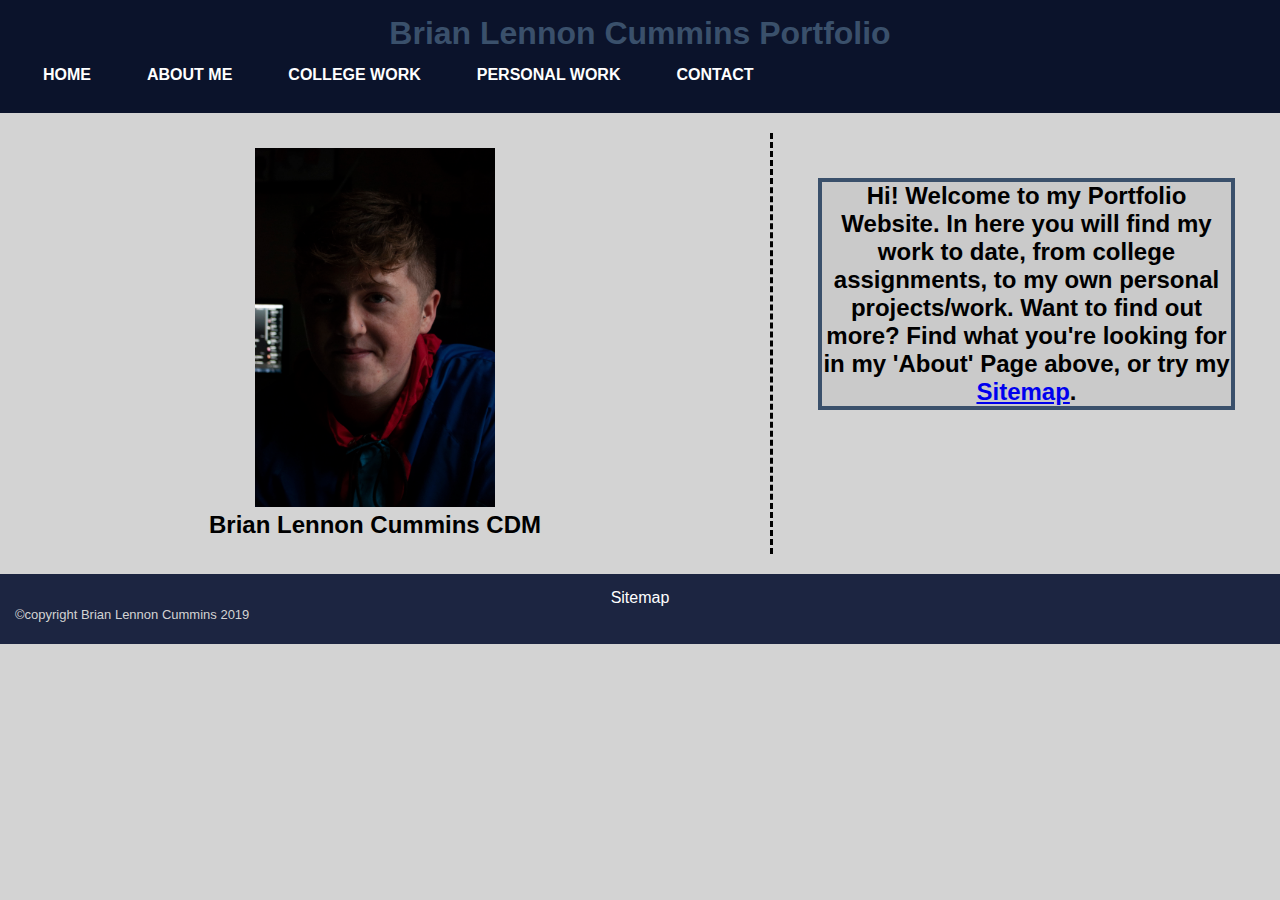
<file: index.html>
<!doctype html>
<html lang="en">
<head>
<meta charset="UTF-8">
<title>Home Page</title>
<link href="css/style.css" rel="stylesheet" type="text/css">
</head>
	
	
<body>
	
	
		<div id="content">
	
			<div id="header">
				
					<h1>Brian Lennon Cummins Portfolio</h1>
				
					<ul class="navbar">
					<li class="navbar"><a href="index.html">Home</a></li>
					<li class="navbar"><a href="about.html">About Me</a></li>
					<li class="dropdown navbar"><a href="#">College Work</a>
						<div class="dropdown-content">
      					<a href="photography.html">Photography</a>
      					<a href="media.html">Media</a>
      					<a href="design.html">Design</a>
						</div></li>
					<li class="dropdown navbar"><a href="#">Personal Work</a>
						<div class="dropdown-content">
      					<a href="personalphoto.html">Photography</a>
      					<a href="writing.html">Writing</a>
						</div></li>
					<li class="navbar"><a href="contact.html">Contact</a></li>
					</ul>
		
			</div>
			
			<div id="aside">
				<img src="images/me.jpg" width="240px" alt="Photo Of Me">
				<h2>Brian Lennon Cummins CDM</h2>
			</div>
			
			<div id="main">
				
				<h2 id="mainpage">Hi! Welcome to my Portfolio Website. In here you will find my work to date, from college assignments, to my own personal projects/work. Want to find out more? Find what you're looking for in my 'About' Page above, or try my <a href="sitemap.html">Sitemap</a>.
				</h2>

			</div>
			
			<div id="footer">
			
					<a  id="foot" href="sitemap.html">Sitemap</a><br>
					<p id="copyright"> &copy;copyright Brian Lennon Cummins 2019 </p>
				
			</div>
			
			
		</div>
	
	
</body>
</html>
</file>
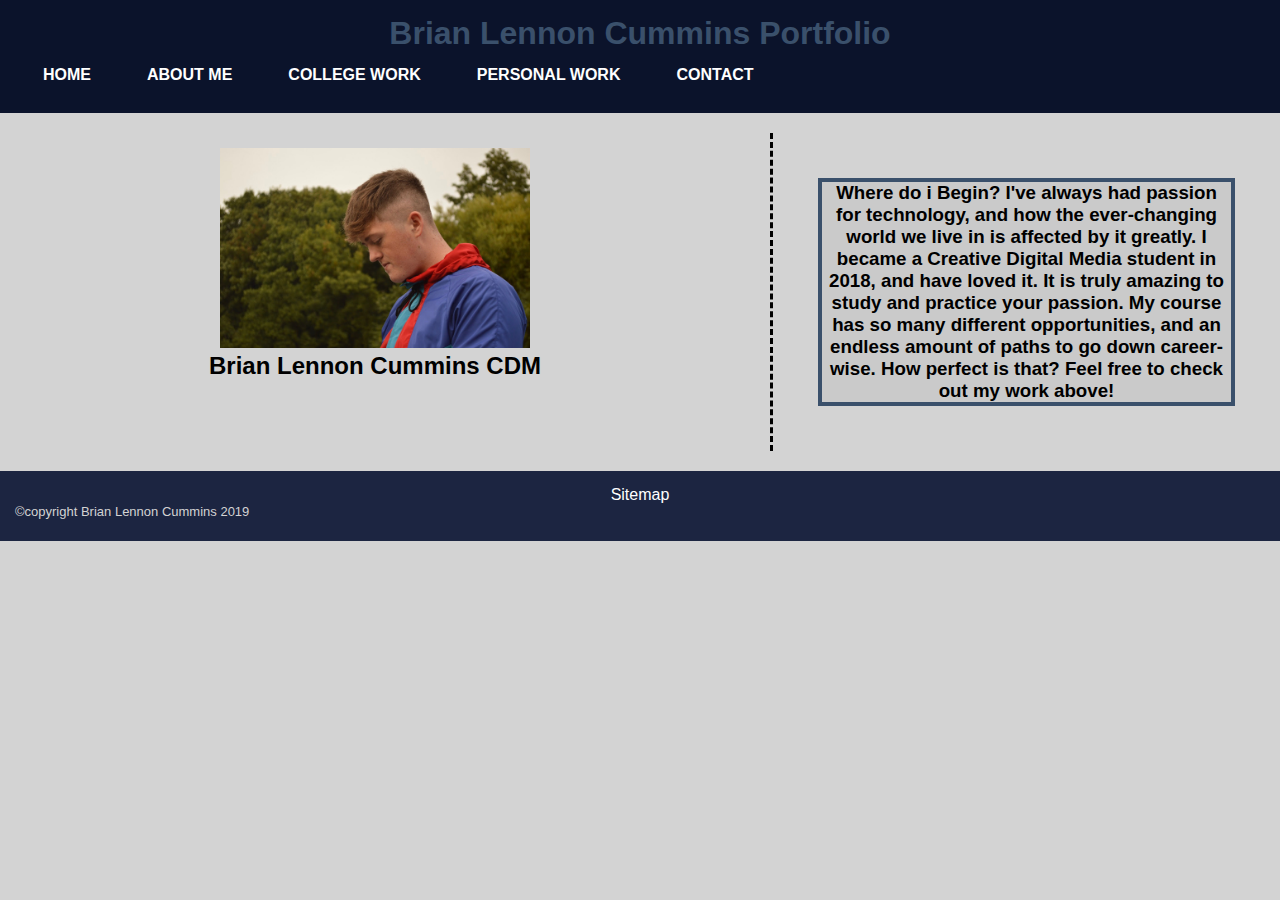
<file: about.html>
<!doctype html>
<html lang="en">
<head>
<meta charset="UTF-8">
<title>About Me</title>
<link href="css/style.css" rel="stylesheet" type="text/css">
</head>
	<body>
	
		<div id="content">
			
  			<div id="header">
			
				<h1>Brian Lennon Cummins Portfolio</h1>	
				
				<ul class="navbar">
					<li class="navbar"><a href="index.html">Home</a></li>
					<li class="navbar"><a href="about.html">About Me</a></li>
					<li class="dropdown navbar"><a href="#">College Work</a>
						<div class="dropdown-content">
      					<a href="photography.html">Photography</a>
      					<a href="media.html">Media</a>
      					<a href="design.html">Design</a>
						</div></li>
					<li class="dropdown navbar"><a href="#">Personal Work</a>
						<div class="dropdown-content">
      					<a href="personalphoto.html">Photography</a>
      					<a href="writing.html">Writing</a>
						</div></li>
					<li class="navbar"><a href="contact.html">Contact</a></li>
					</ul>
			</div>
			
			<div id="aside">
					
						<img src="images/me2.jpeg" width="310px" height="200px" alt="portrait of me">
						<h2>Brian Lennon Cummins CDM</h2>
					
			</div>
			
  			<div id="main">
				<h3 id="aboutpage">
					Where do i Begin? I've always had passion for technology, and how the ever-changing world we live in is affected by it greatly. I became a Creative Digital Media student in 2018, and have loved it. It is truly amazing to study and practice your passion. My course has so many different opportunities, and an endless amount of paths to go down career-wise. How perfect is that? Feel free to check out my work above!
				</h3>
			</div>
			
  			<div id="footer">

					<a  id="foot" href="sitemap.html">Sitemap</a><br>
					<p id="copyright"> &copy;copyright Brian Lennon Cummins 2019 </p>
				
			</div>
		</div>

</body>
</html>
</file>
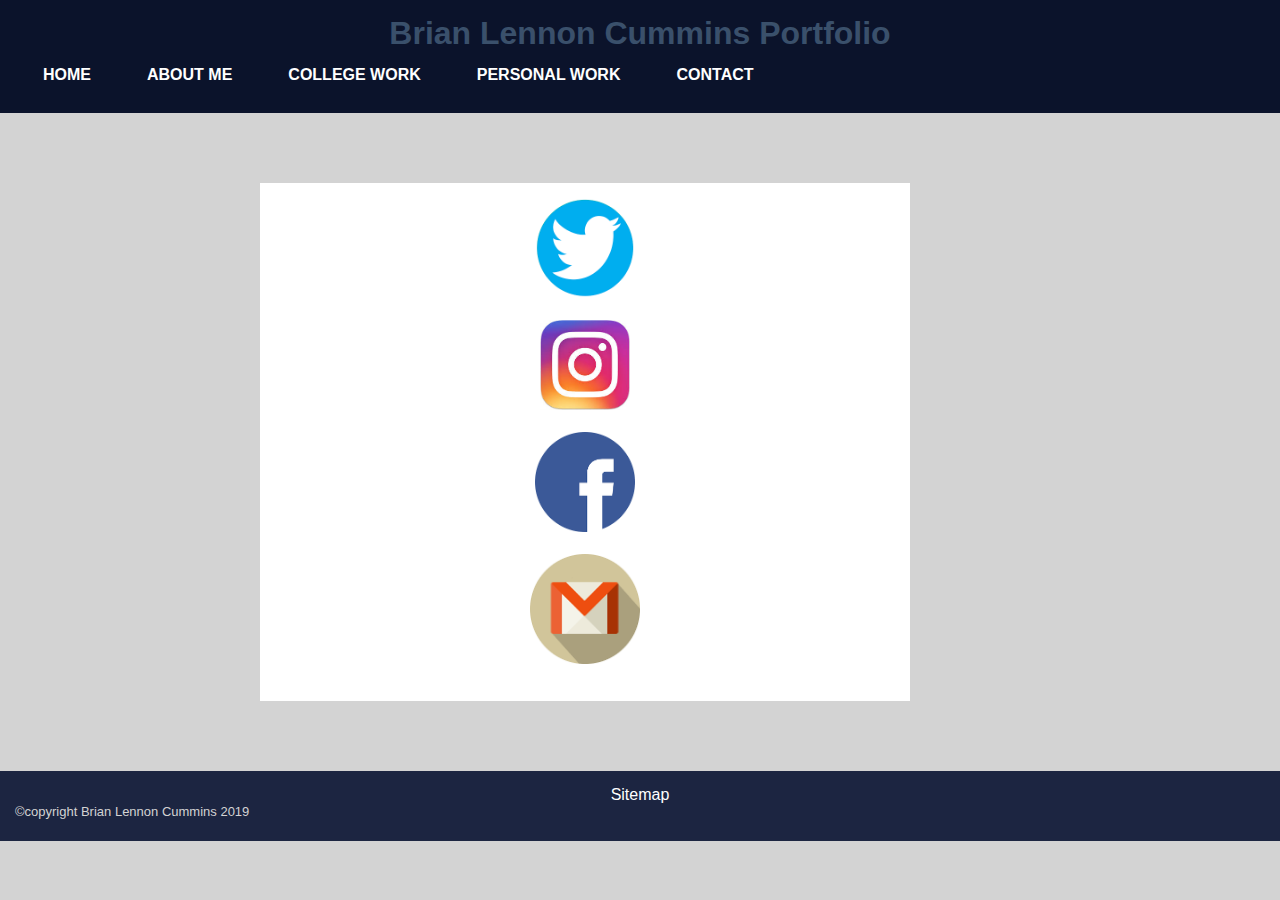
<file: contact.html>
<!doctype html>
<html>
<head>
<meta charset="UTF-8">
<title>Contact Me</title>
<link href="css/style.css" rel="stylesheet" type="text/css">
</head>

<body>
		<div id="content">
	
			<div id="header">
				
					<h1>Brian Lennon Cummins Portfolio</h1>
				
					<ul class="navbar">
					<li class="navbar"><a href="index.html">Home</a></li>
					<li class="navbar"><a href="about.html">About Me</a></li>
					<li class="dropdown navbar"><a href="#">College Work</a>
						<div class="dropdown-content">
      					<a href="photography.html">Photography</a>
      					<a href="media.html">Media</a>
      					<a href="design.html">Design</a>
						</div></li>
					<li class="dropdown navbar"><a href="#">Personal Work</a>
						<div class="dropdown-content">
      					<a href="personalphoto.html">Photography</a>
      					<a href="writing.html">Writing</a>
						</div></li>
					<li class="navbar"><a href="contact.html">Contact</a></li>
					</ul>
			</div>
			
				<div id="contact">
			
						<a href="https://twitter.com/b_l_cummins?lang=en"><img src="images/twitter.png" width="100" alt="Twitter Logo"></a>
						<br>
						<br>
						<a href="https://www.instagram.com/brian_lc_writing/"><img src="images/insta.jpg" width="90" alt="Instagram Logo"></a>
						<br>
						<br>
						<a href="https://www.facebook.com/b.l.cummins/"><img src="images/facebook.png" width="100" alt="Facebook Logo"></a>
						<br>
						<br>
						<a href="mailto:briancumminsofficial@gmail.com"><img src="images/mail.png" width="110px" alt="Gmail Logo"></a>
						</center>
						<br>
						<br>
					
				</div>
	
			
	<div id="footer">

					<a  id="foot" href="sitemap.html">Sitemap</a><br>
					<p id="copyright"> &copy;copyright Brian Lennon Cummins 2019 </p>
				
			</div>
</div>		
		
</body>
</html>
</file>
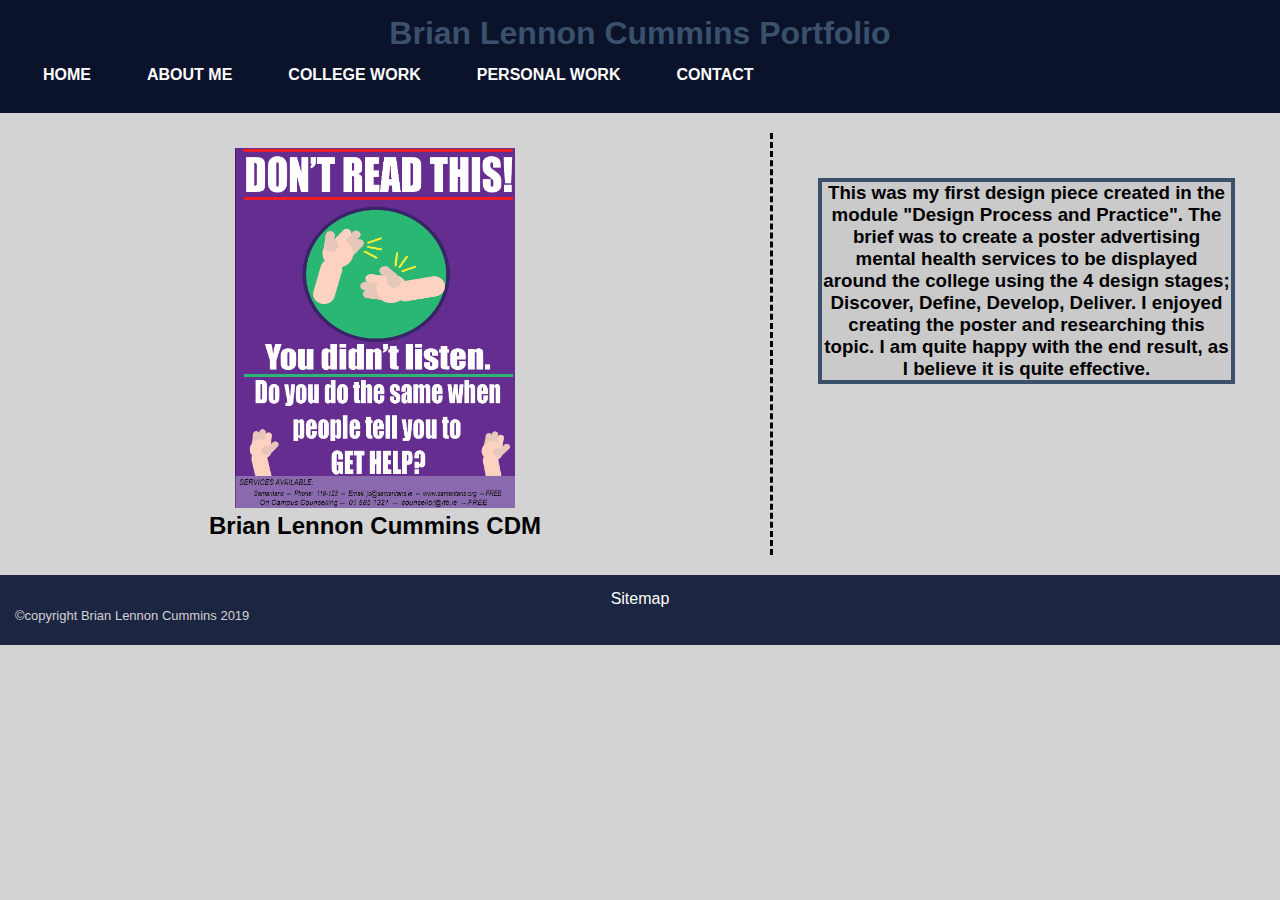
<file: design.html>
<!doctype html>
<html>
<head>
<meta charset="UTF-8">
<title>Design</title>
<link href="css/style.css" rel="stylesheet" type="text/css">
</head>

<body>
	
		<div id="content">
	
			<div id="header">
				
					<h1>Brian Lennon Cummins Portfolio</h1>
				
					<ul class="navbar">
					<li class="navbar"><a href="index.html">Home</a></li>
					<li class="navbar"><a href="about.html">About Me</a></li>
					<li class="dropdown navbar"><a href="#">College Work</a>
						<div class="dropdown-content">
      					<a href="photography.html">Photography</a>
      					<a href="media.html">Media</a>
      					<a href="design.html">Design</a>
						</div></li>
					<li class="dropdown navbar"><a href="#">Personal Work</a>
						<div class="dropdown-content">
      					<a href="personalphoto.html">Photography</a>
      					<a href="writing.html">Writing</a>
						</div></li>
					<li class="navbar"><a href="contact.html">Contact</a></li>
					</ul>
			</div>
			
			<div id="aside">
					
						<img src="images/poster.png" width="280px" height="360px" alt="Mental Health Poster">
						<h2>Brian Lennon Cummins CDM</h2>
					
			</div>
			
  			<div id="main">
				<h3 id="aboutpage">
					This was my first design piece created in the module "Design Process and Practice". The brief was to create a poster advertising mental health services to be displayed around the college using the 4 design stages; Discover, Define, Develop, Deliver. I enjoyed creating the poster and researching this topic. I am quite happy with the end result, as I believe it is quite effective.
				</h3>
			</div>
			
  			<div id="footer">

					<a  id="foot" href="sitemap.html">Sitemap</a><br>
					<p id="copyright"> &copy;copyright Brian Lennon Cummins 2019 </p>
				
			</div>
		</div>

</body>
</html>
</file>
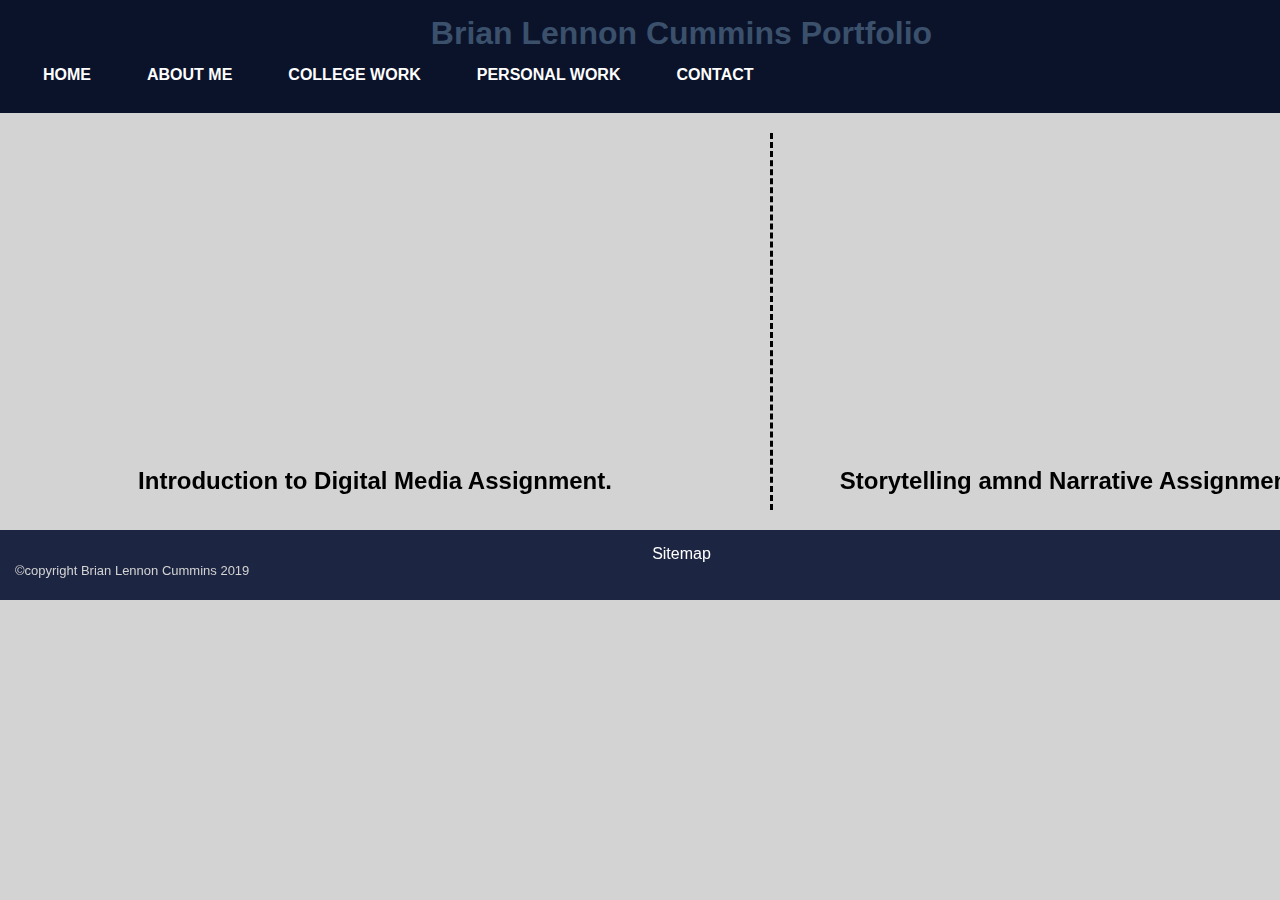
<file: media.html>
<!doctype html>
<html lang="en">
<head>
<meta charset="UTF-8">
<title>Media</title>
<link href="css/style.css" rel="stylesheet" type="text/css">
</head>

<body>
		
		<div id="content">
	
			<div id="header">
				
					<h1>Brian Lennon Cummins Portfolio</h1>
				
					<ul class="navbar">
					<li class="navbar"><a href="index.html">Home</a></li>
					<li class="navbar"><a href="about.html">About Me</a></li>
					<li class="dropdown navbar"><a href="#">College Work</a>
						<div class="dropdown-content">
      					<a href="photography.html">Photography</a>
      					<a href="media.html">Media</a>
      					<a href="design.html">Design</a>
						</div></li>
					<li class="dropdown navbar"><a href="#">Personal Work</a>
						<div class="dropdown-content">
      					<a href="personalphoto.html">Photography</a>
      					<a href="writing.html">Writing</a>
						</div></li>
					<li class="navbar"><a href="contact.html">Contact</a></li>
					</ul>
			</div>
			
			<div id="aside">
				
				<iframe width="560" height="315" src="https://www.youtube.com/embed/Nva5zNz83Q4" frameborder="0" allow="accelerometer; autoplay; encrypted-media; gyroscope; picture-in-picture" allowfullscreen></iframe>
				
				<h2>Introduction to Digital Media Assignment.</h2>
			</div>
			
			<div id="main">
				
				<iframe width="560" height="315" src="https://www.youtube.com/embed/HrGFuWObzpk" frameborder="0" allow="accelerometer; autoplay; encrypted-media; gyroscope; picture-in-picture" allowfullscreen></iframe>

				<h2>Storytelling amnd Narrative Assignment</h2>
			</div>
			
			<div id="footer">
			
					<a  id="foot" href="sitemap.html">Sitemap</a><br>
					<p id="copyright"> &copy;copyright Brian Lennon Cummins 2019 </p>
				
			</div>
			
			
		</div>
</body>
</html>
</file>
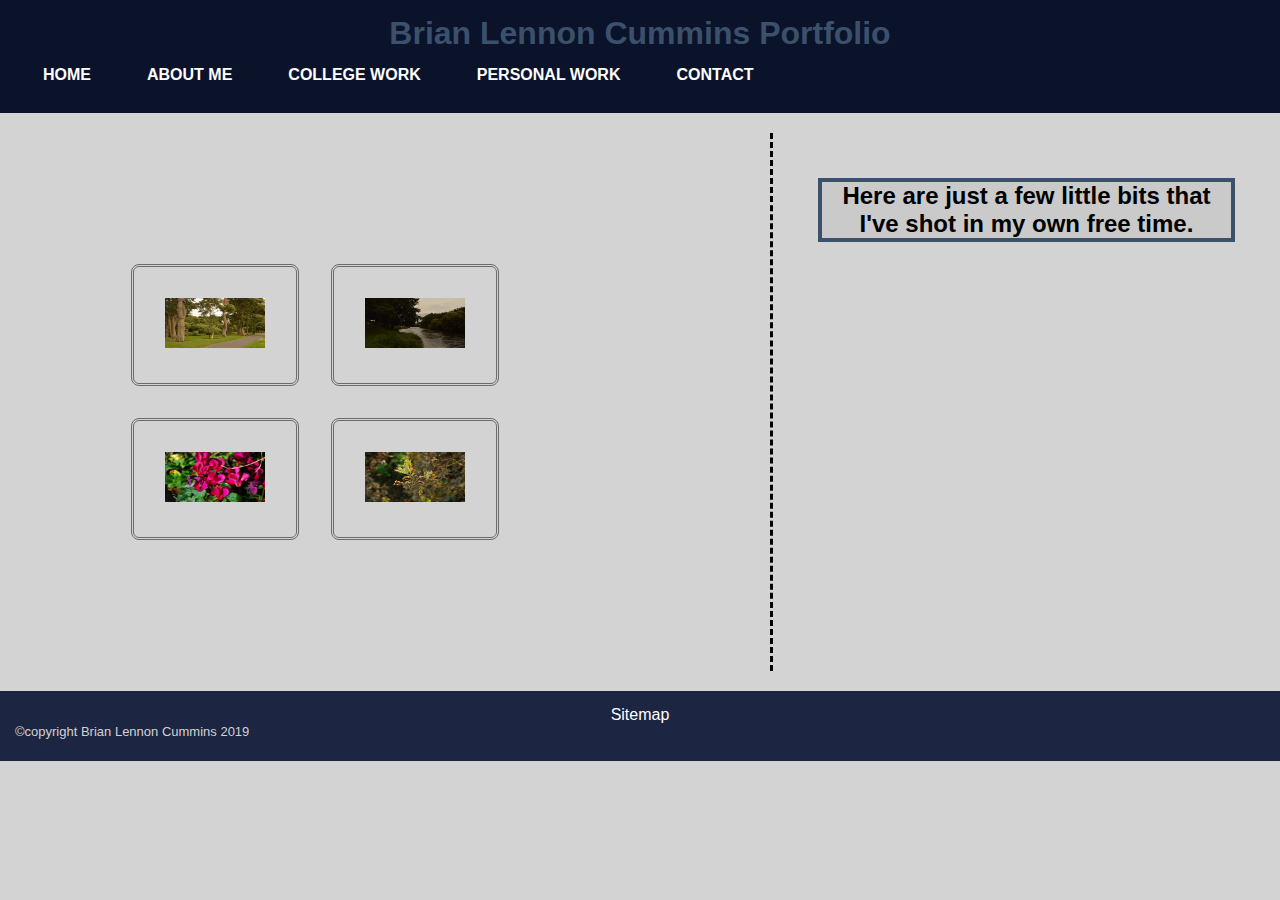
<file: personalphoto.html>
<!doctype html>
<html>
<head>
<meta charset="UTF-8">
<title>Personal Photography</title>
<link href="css/style.css" rel="stylesheet" type="text/css">
</head>

<body>
	<div id="content">
		
		<div id="header">
				
			<h1>Brian Lennon Cummins Portfolio</h1>
				
				<ul class="navbar">
					<li class="navbar"><a href="index.html">Home</a></li>
					<li class="navbar"><a href="about.html">About Me</a></li>
					<li class="dropdown navbar"><a href="#">College Work</a>
						<div class="dropdown-content">
      					<a href="photography.html">Photography</a>
      					<a href="media.html">Media</a>
      					<a href="design.html">Design</a>
						</div></li>
					<li class="dropdown navbar"><a href="#">Personal Work</a>
						<div class="dropdown-content">
      					<a href="personalphoto.html">Photography</a>
      					<a href="writing.html">Writing</a>
						</div></li>
					<li class="navbar"><a href="contact.html">Contact</a></li>
					</ul>
		</div>
	
<div id="aside">
	
<main>
	<section class="flex">
		
		<div class="dropdownimg">
  			<img src="images/trees.jpg" alt="Trees" width="100" height="50">
  			 	<div class="dropdownimg-content">
  					 <img src="images/trees.jpg" alt="Trees" width="300" height="200">
 			 	<div class="desc">Park in Kildare</div>
 			    </div>
		</div>
	</section>
	
	<section class="flex">
		
		<div class="dropdownimg">
  			<img src="images/river.jpg" alt="River" width="100" height="50">
  			 	<div class="dropdownimg-content">
  					 <img src="images/river.jpg" alt="River" width="300" height="200">
 			 	<div class="desc">River Liffey</div>
 			    </div>
		</div>
	</section>
	
	<section class="flex">
		
		<div class="dropdownimg">
  			<img src="images/flowers.JPG" alt="Flowers" width="100" height="50">
  			 	<div class="dropdownimg-content">
  					 <img src="images/flowers.JPG" alt="Flowers" width="300" height="200">
 			 	<div class="desc">Pretty Petals</div>
 			    </div>
		</div>
	</section>
	
	<section class="flex">
		
		<div class="dropdownimg">
  			<img src="images/plantt.jpg" alt="Plant" width="100" height="50">
  			 	<div class="dropdownimg-content">
  					 <img src="images/plantt.jpg" alt="Plant" width="300" height="200">
 			 	<div class="desc">Close Up Nature</div>
 			    </div>
		</div>
	</section>	
	
  </main>	
	
</div>	
	
<div id="main">
	
	<h2 id="mainpage">Here are just a few little bits that I've shot in my own free time.</h2>
	
	
</div>
	
<div id="footer">
	
	<a  id="foot" href="sitemap.html">Sitemap</a><br>
	<p id="copyright"> &copy;copyright Brian Lennon Cummins 2019 </p>
	
</div>

</div>
	
</body>
</html>
</file>
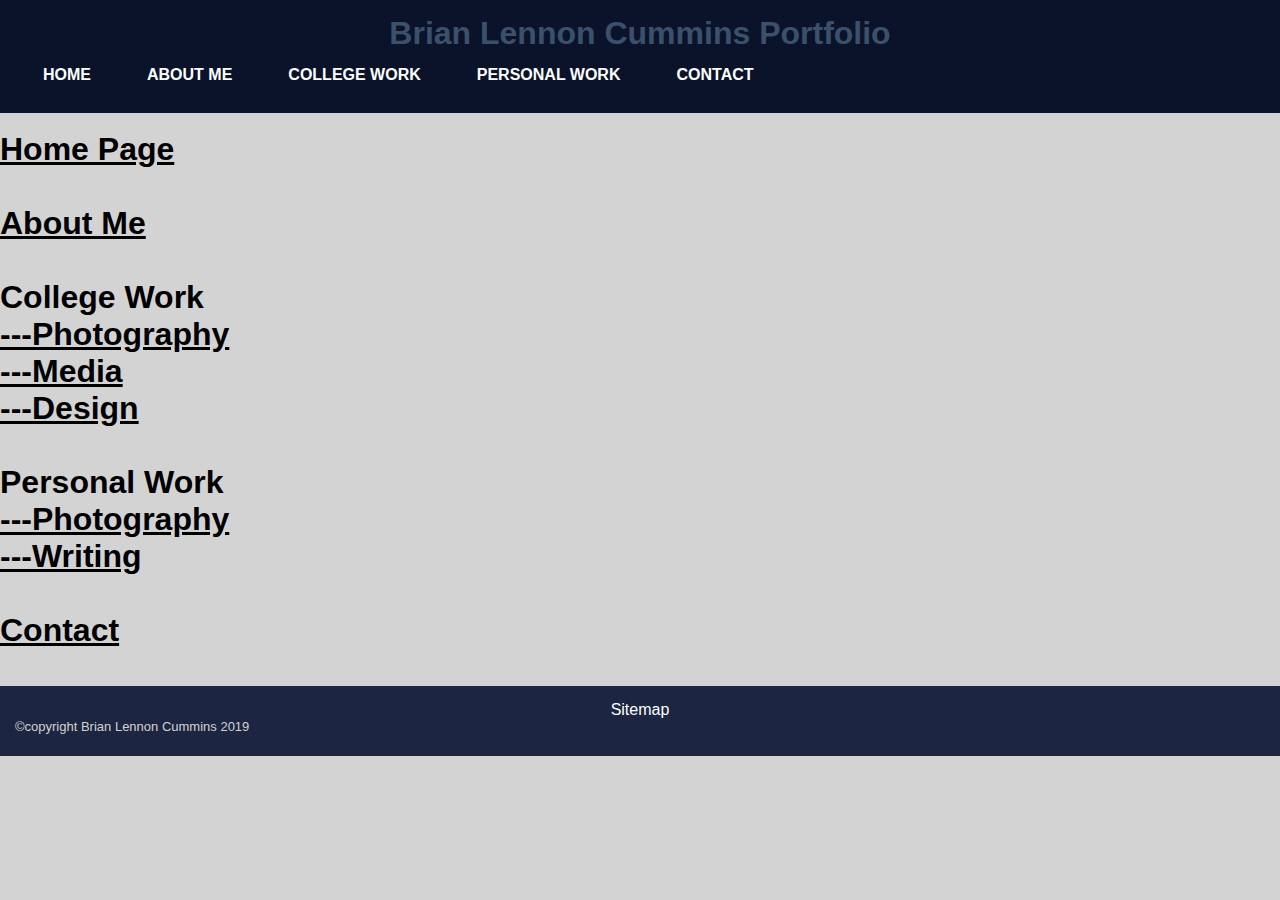
<file: sitemap.html>
<!doctype html>
<html>
<head>
<meta charset="UTF-8">
<title>Sitemap</title>
<link href="css/style.css" rel="stylesheet" type="text/css">
</head>

<body>
	
		<div id="content">
	
			<div id="header">
				
					<h1>Brian Lennon Cummins Portfolio</h1>
				
					<ul class="navbar">
					<li class="navbar"><a href="index.html">Home</a></li>
					<li class="navbar"><a href="about.html">About Me</a></li>
					<li class="dropdown navbar"><a href="#">College Work</a>
						<div class="dropdown-content">
      					<a href="photography.html">Photography</a>
      					<a href="media.html">Media</a>
      					<a href="design.html">Design</a>
						</div></li>
					<li class="dropdown navbar"><a href="#">Personal Work</a>
						<div class="dropdown-content">
      					<a href="personalphoto.html">Photography</a>
      					<a href="writing.html">Writing</a>
						</div></li>
					<li class="navbar"><a href="contact.html">Contact</a></li>
					</ul>
			</div>
	</div>
<br>
	
<h1>			
<dl>
	<dt><a href="index.html">Home Page</a></dt>
<br>
	<dt><a href="about.html">About Me</a></dt>
<br>
	<dt>College Work</dt>
		<dd><a href="photography.html">---Photography</a></dd>
		<dd><a href="media.html">---Media</a></dd>
		<dd><a href="design.html">---Design</a></dd>
<br>
	<dt>Personal Work</dt>
		<dd><a href="personalphoto.html">---Photography</a></dd>
		<dd><a href="writing.html">---Writing</a></dd>
<br>
	<dt><a href="contact.html">Contact</a></dt>
<br>
	
</dl>
</h1>	

<div id="content">
	<div id="footer">
			
					<a  id="foot" href="sitemap.html">Sitemap</a><br>
					<p id="copyright"> &copy;copyright Brian Lennon Cummins 2019 </p>
				
			</div>
	</div>
</body>
</html>
</file>
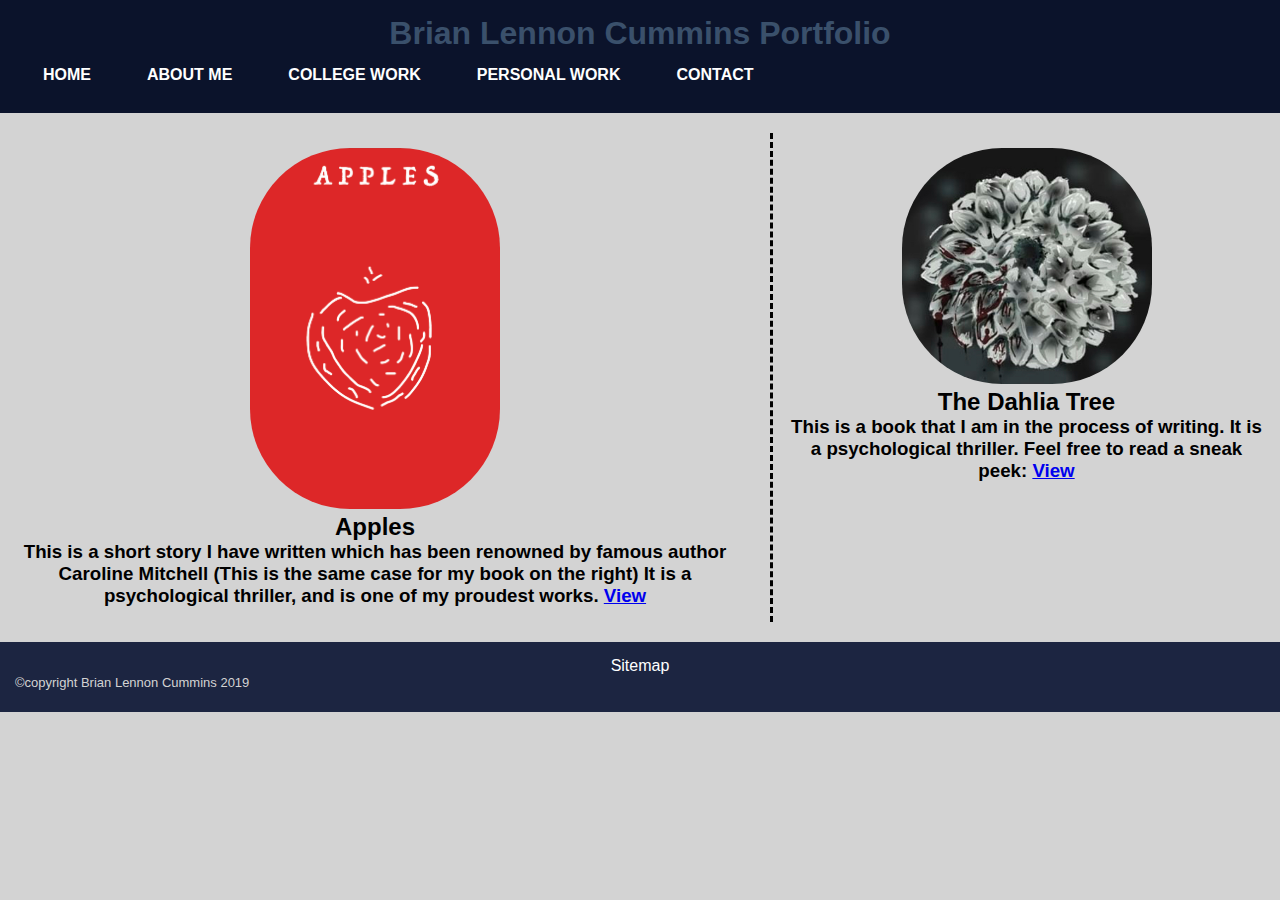
<file: writing.html>
<!doctype html>
<html>
<head>
<meta charset="UTF-8">
<title>Writing</title>
<link href="css/style.css" rel="stylesheet" type="text/css">
</head>

<body>
	
		<div id="content">
	
			<div id="header">
				
					<h1>Brian Lennon Cummins Portfolio</h1>
				
					<ul class="navbar">
					<li class="navbar"><a href="index.html">Home</a></li>
					<li class="navbar"><a href="about.html">About Me</a></li>
					<li class="dropdown navbar"><a href="#">College Work</a>
						<div class="dropdown-content">
      					<a href="photography.html">Photography</a>
      					<a href="media.html">Media</a>
      					<a href="design.html">Design</a>
						</div></li>
					<li class="dropdown navbar"><a href="#">Personal Work</a>
						<div class="dropdown-content">
      					<a href="personalphoto.html">Photography</a>
      					<a href="writing.html">Writing</a>
						</div></li>
					<li class="navbar"><a href="contact.html">Contact</a></li>
					</ul>
			</div>
			
			<div id="aside">
				<img class="circleimage" src="images/apples.png" width="250px" alt="Short Story Cover">
				<h2>Apples</h2>
				<h3>This is a short story I have written which has been renowned by famous author Caroline Mitchell
				(This is the same case for my book on the right) It is a psychological thriller, and is one of my
				proudest works. <a href="media/apples.pdf">View</a></h3>
			</div>
			
			<div id="main">
				
			<img class="circleimage" src="images/dahlia.jpg" width="250px" alt="Book cover">
			
			<h2>The Dahlia Tree</h2>
				<h3>This is a book that I am in the process of writing. It is a psychological thriller. Feel free to 
				read a sneak peek: <a href="media/dahlia.pdf">View</a></h3>

			</div>
			
			<div id="footer">
			
					<a  id="foot" href="sitemap.html">Sitemap</a><br>
					<p id="copyright"> &copy;copyright Brian Lennon Cummins 2019 </p>
				
			</div>
			
			
		</div>
</body>
</html>
</file>
<file: css/style.css>
/*This is a CSS stylesheet*/
body{
	background-color: lightgray;
	text-align: center;
}
*{
	font-family: Gotham, "Helvetica Neue", Helvetica, Arial, "sans-serif";
	margin: 0px;
	padding: 0px;
}
/*CSS GRID*/
#content div{
	padding: 15px;
}
#content{
	display: grid;
	grid-template-columns: repeat(auto-fit, 750px);
	grid-auto-rows: minmax(70px, auto);
	grid-gap: 20px;
}
#header{
	justify-content: center;
	grid-column-start: 1;
	grid-column-end: 3;
	background-color:#0b132b;
	color: white;
}
#footer{
	grid-column-start: 1;
	grid-column-end: 3;
	background-color:#1c2541;
}
#main{
	border: dashed black;
	border-bottom: hidden;
	border-top: hidden;
	border-right: hidden;
}
#header a{
	color: white;
	text-align: center;
	font-weight: bold;
	text-decoration: none;
	text-transform: uppercase;
	padding: 14px 28px;
}
#header a:hover{
	background-color: white;
	color: black;
}
#header{
	grid-area: header;
	grid-column-start: 1;
	grid-column-end: 3;
	grid-row-start: 1;
	grid-row-end: 2;
}
/*Navbar*/
ul.navbar{
  list-style-type: none;
  margin: 0;
  padding: 0;
  overflow: hidden;	
  justify-content: center;
  text-align: center;
}
li.navbar{
	float: left;
	text-align: center;
}
li.navbar a, .dropbtn {
  display: inline-block;
  color: #3a506b;
  text-align: center;
  padding: 14px 16px;
  text-decoration: none;
}

li.navbar a:hover, .dropdown:hover .dropbtn {
  background-color: #3a506b;
}

li.dropdown {
  display: inline-block;
}

.dropdown-content {
  display: none;
  position: absolute;
  background-color: #3a506b;
  min-width: 160px;
  box-shadow: 0px 8px 16px 0px rgba(0,0,0,0.2);
  z-index: 1;
}

.dropdown-content a {
  color: #ffffff;
  padding: 12px 16px;
  text-decoration: none;
  display: block;
  text-align: left;
}

.dropdown-content a:hover {
	background-color: white;
}

.dropdown:hover .dropdown-content {
  display: block;
}
/*footer*/
#foot{
	text-decoration: none;
	color: white;
}
#copyright{
	color: lightgray;
	font-size: small;
	text-align: left;
}
#mainpage{
	margin: 30px;
  	background-color: #CACACA;
  	border: 4px solid #3a506b;
}
#aboutpage{
	margin: 30px;
  	background-color: #CACACA;
  	border: 4px solid #3a506b;	
}
/*Basic Edits*/
h1{
	text-align: center;
	color: #3a506b;
}
h2, h3{
	color: black;	
}
/*Drop Down Images for Photography*/
div{
	margin: 0px;
	padding: 0px;
	box-sizing: border-box;
}
.dropdownimg {
  position: relative;
  display: inline-block;
}

.dropdownimg-content {
  display: none;
  position: absolute;
  background-color: #f9f9f9;
  min-width: 160px;
  box-shadow: 0px 8px 16px 0px rgba(0,0,0,0.2);
  z-index: 1;
}

.dropdownimg:hover .dropdownimg-content {
  display: block;
}

.desc {
  padding: 15px;
  text-align: center;
}
main {
    text-align: left;
	padding: 100px;
    display: flex;
	flex-wrap: wrap;
}
.photos {
    text-align: center;
    color: white;
}

.flex {
    padding: 1rem;
    margin: 1rem;
    border: 0.2rem double #6D6A6A;
    border-radius: 0.5rem;
}
/*Photo Grid*/
.row {
  align-content: center;
  display: flex;
  flex-wrap: wrap;
  padding: 0 4px;
}
.column {
  flex: 25%;
  max-width: 25%;
  padding: 0 4px;
}

.column img {
  margin-top: 8px;
  margin-bottom: 8px;
  margin-left: 130px;
  vertical-align: middle;
}
@media screen and (max-width: 800px) {
.column {
    flex: 50%;
    max-width: 50%;
}
}
@media screen and (max-width: 600px) {
  .column {
    flex: 100%;
    max-width: 100%;
  }
}
/*Sitemap*/
h1 > dl{
	text-align: left;
	color:black;
}
dl > a{
	color: black;
}
dt > a{
	color: black;
}
dd > a{
	color: black;
}
/*Circling Images- writing page*/
.circleimage{
	border-radius: 100px;
}
/*Contact Page*/
#contact{
	position: relative;
	left: 28%;
	right: 25%;
	align-self: center;
	justify-content: center;
	margin:50px;
	padding:100px;
	background-color: white;
}
</file>
